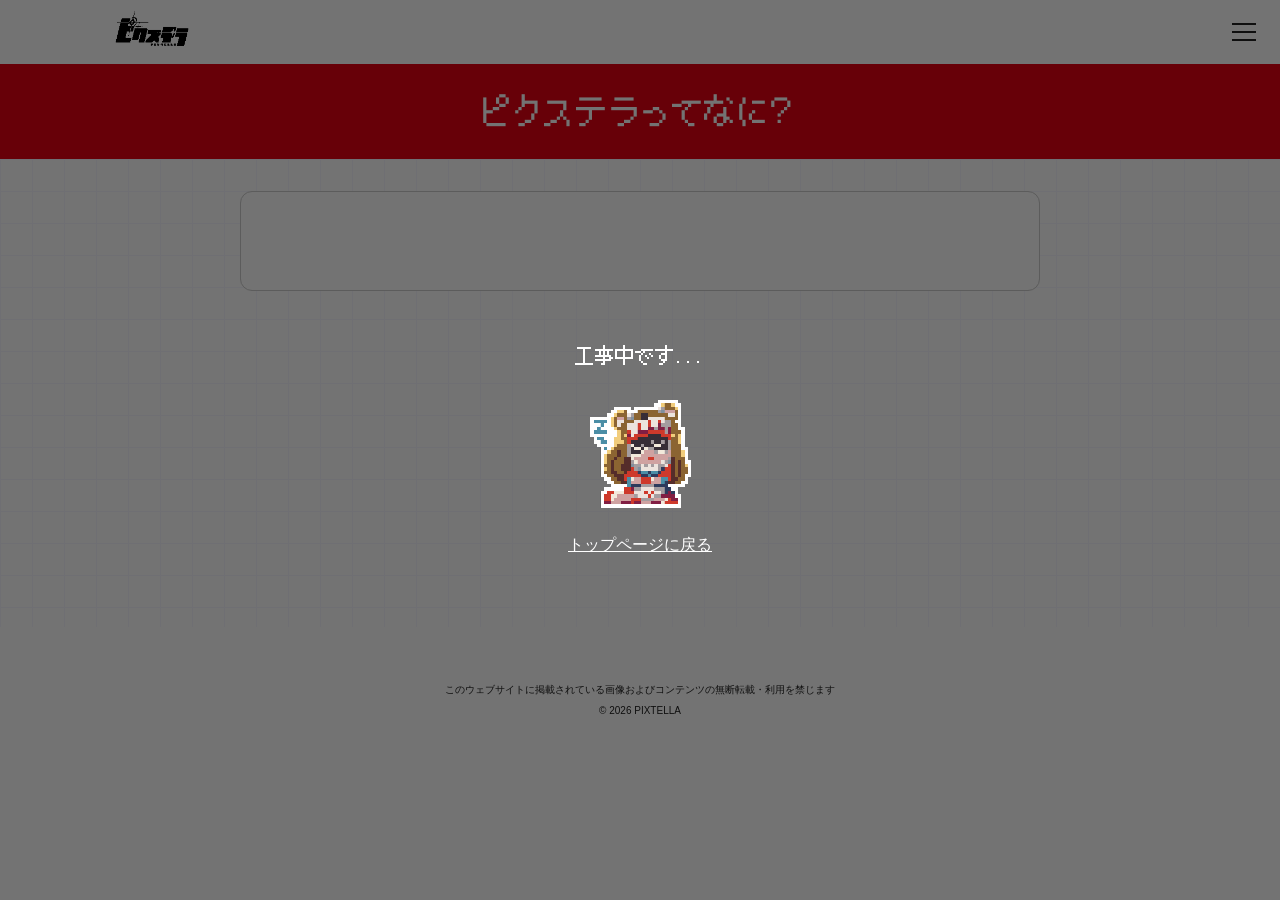
<file: ABOUT.html>
<!DOCTYPE html>
<html lang="ja">
<head>
  <meta charset="UTF-8">
  <meta name="viewport" content="width=device-width, initial-scale=1.0">
  <title>『PIXTELLA』公式サイト</title>
  <meta name="description" content="ボードゲーム『PIXTELLA』公式サイト">
  <link rel="canonical" href="https://pixtactica.github.io/.github.io/">
  <link rel="icon" type="image/x-icon" href="assets/images/favicon.ico">

  <meta property="og:title" content="ボードゲーム『PIXTELLA』公式サイト">
  <meta property="og:description" content="ボードゲーム『PIXTELLA』公式サイト">
  <meta property="og:url" content="https://pixtactica.github.io/.github.io/">
  <meta property="og:site_name" content="PIXTELLA">
  <meta property="og:type" content="website">
  <meta property="og:image" content="assets/images/logo_white.png">

  <meta name="twitter:card" content="summary_large_image">
  <meta name="twitter:title" content="ボードゲーム『PIXTELLA』公式サイト">
  <meta name="twitter:description" content="ボードゲーム『PIXTELLA』公式サイト">
  <meta name="twitter:image" content="assets/images/logo_white.png">

  <link rel="stylesheet" href="css/subpage.css">
  <script src="js/main.js" defer></script>
  <style>
    @keyframes shake {
      0% { transform: translate(0, 0) rotate(0deg); }
      20% { transform: translate(-3px, 2px) rotate(-2deg); }
      40% { transform: translate(3px, -2px) rotate(2deg); }
      60% { transform: translate(-2px, 1px) rotate(-1deg); }
      80% { transform: translate(2px, -1px) rotate(1deg); }
      100% { transform: translate(0, 0) rotate(0deg); }
    }
    .construction-char.is-shaking {
      animation: shake 0.25s ease-in-out;
    }
  </style>
</head>


<body>
    <div class="page-wrapper">

        <header class="site-header">
            <a class="site-logo" href="index.html">
                <img src="assets/images/logo_white.png" alt="PIXTELLA">
            </a>

            <button
                class="menu-toggle"
                id="menu-toggle"
                type="button"
                aria-label="メニューを開く"
                aria-expanded="false"
                aria-controls="sub-nav"
            >
                <span></span>
                <span></span>
                <span></span>
            </button>
        </header>

        <div class="page-title">
            <h1>ピクステラってなに？</h1>
        </div>

<main class="page-main">
    <div class="main-placeholder">
        
    </div>
</main>

        <footer class="site-footer">
            <small>
                <p>このウェブサイトに掲載されている画像およびコンテンツの無断転載・利用を禁じます</p>
                <p>© 2026 PIXTELLA</p>
            </small>
        </footer>

    </div>

    <div class="main_overlay" id="main-overlay"></div>

    <nav id="sub-nav" aria-label="サブメニュー" aria-hidden="true">


        <ul>
            <li><a href="index.html">スタートメニュー</a></li>
            <span>------</span>
            <li><a href="ABOUT.html">ピクステラってなに？◀</a></li>
            <li><a href="HOW_TO_PLAY.html">あそびかた</a></li>
            <li><a href="CONTACT.html">おといあわせ</a></li>
            <li><a href="QandA.html">おたすけ！ｽﾋﾟｶちゃん</a></li>
        </ul>
    </nav>

    <script src="js/sub-nav.js"></script>
        <!-- 工事中オーバーレイ -->
    <div class="construction-overlay" id="construction-overlay">
        <div class="construction-content">
            <p class="construction-text">工事中です...</p>
            <img src="assets/images/sleeping.png" alt="sleeping" class="construction-char" id="construction-char">
            <div class="anger-bubble" id="anger-bubble">
                <span class="anger-mark">💢</span>
            </div>
            <a href="index.html" class="back-link" style="color: #fff; text-decoration: underline;">トップページに戻る</a>
        </div>
    </div>

    <script src="js/sub-nav.js"></script>
    <script>
    (function() {
        const overlay = document.getElementById("construction-overlay");
        const char = document.getElementById("construction-char");
        const bubble = document.getElementById("anger-bubble");

        // オーバーレイが後ろのクリックを邪魔する（意図通り）
        // 文字は pointer-events: none なのでクリックできない
        // キャラクターは通常のクリックが可能

        let clickCount = 0;
        let bubbleTimer = null;
        let animTimer = null;

        char.addEventListener("click", function(e) {
            e.stopPropagation();
            clickCount++;

            // クリック時に一瞬振動
            char.classList.remove("is-shaking");
            void char.offsetWidth; // リフローしてアニメーションをリセット
            char.classList.add("is-shaking");
            setTimeout(function() {
                char.classList.remove("is-shaking");
            }, 250);

            if (clickCount >= 5) {
                showBubble();
            }

            clearTimeout(window._eggResetTimer);
            window._eggResetTimer = setTimeout(function() {
                clickCount = 0;
                hideBubble();
            }, 2000);
        });

        function showBubble() {
            bubble.classList.add("is-visible");
            startStopMotion();
        }

        function hideBubble() {
            bubble.classList.remove("is-visible");
            stopStopMotion();
        }

        // ストップモーション風アニメーション（0.5秒ごと微妙に動く）
        function startStopMotion() {
            stopStopMotion();
            let frame = 0;
            const bubbleOffsets = [
                { x: 0, y: 0, r: -2 },
                { x: 2, y: -1, r: 1 },
                { x: -1, y: 1, r: -1 },
                { x: 1, y: 0, r: 2 },
                { x: -2, y: -1, r: 0 },
                { x: 0, y: 1, r: -1 }
            ];
            const charOffsets = [
                { x: 0, y: 0, r: 0 },
                { x: -1, y: 1, r: 1 },
                { x: 1, y: -1, r: -1 },
                { x: 0, y: 0, r: 2 },
                { x: 1, y: 1, r: -1 },
                { x: -1, y: 0, r: 0 }
            ];
            animTimer = setInterval(function() {
                frame = (frame + 1) % bubbleOffsets.length;
                const b = bubbleOffsets[frame];
                const c = charOffsets[frame];
                bubble.style.transform = "translate(" + b.x + "px, " + b.y + "px) rotate(" + b.r + "deg)";
                char.style.transform = "translate(" + c.x + "px, " + c.y + "px) rotate(" + c.r + "deg)";
            }, 500);
        }

        function stopStopMotion() {
            if (animTimer) {
                clearInterval(animTimer);
                animTimer = null;
            }
            bubble.style.transform = "";
            char.style.transform = "";
        }
    })();
    </script>
</body>


</html>
</file>
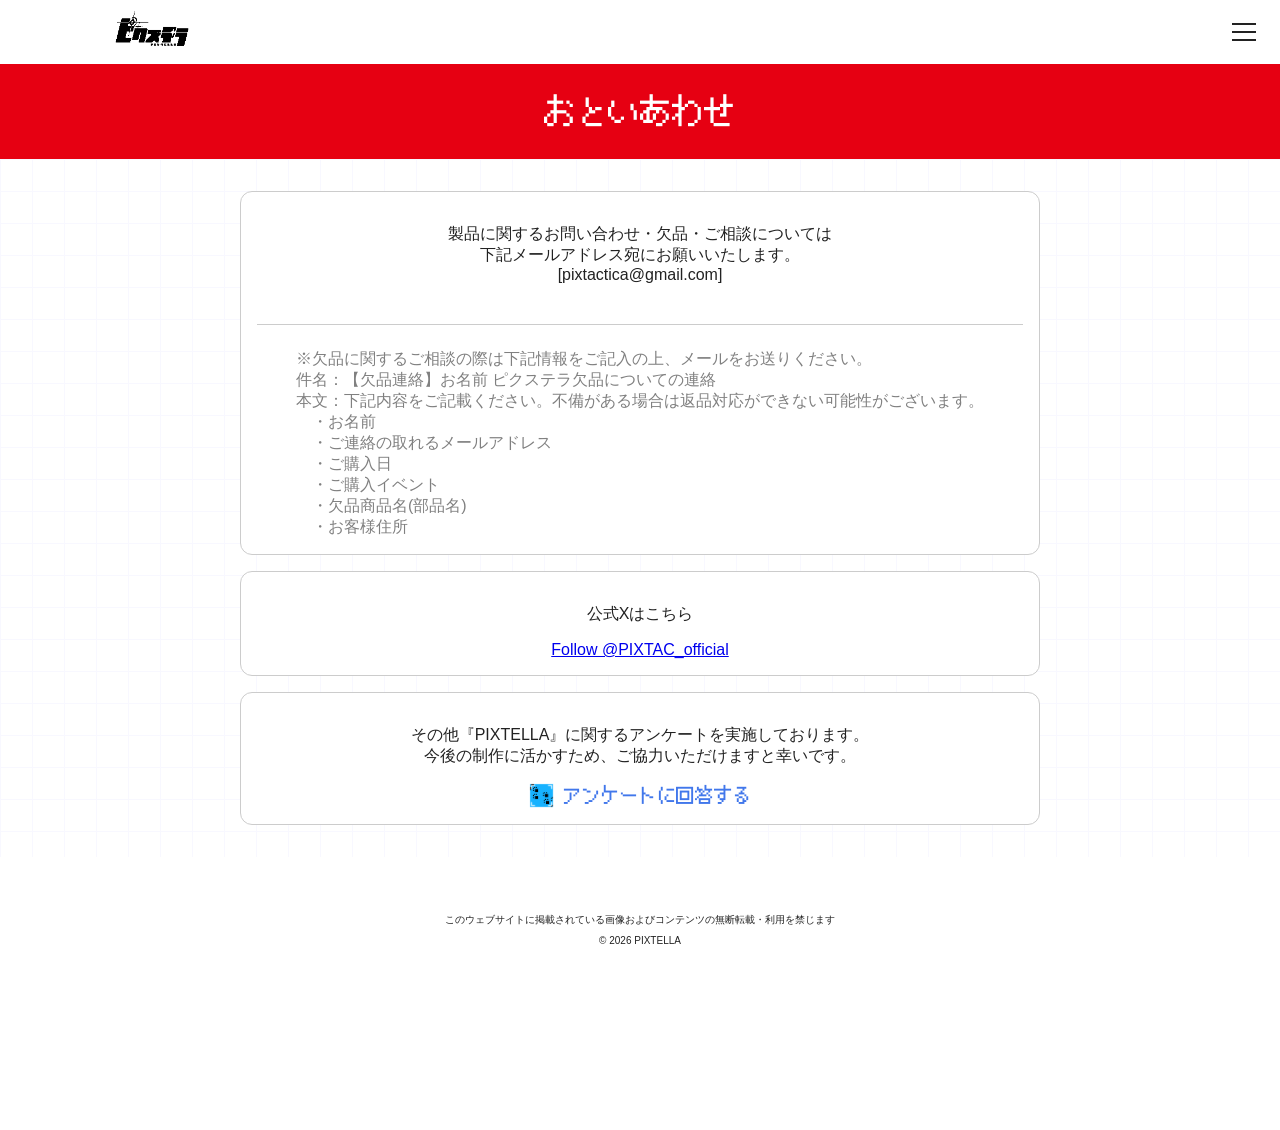
<file: CONTACT.html>
<!DOCTYPE html>
<html lang="ja">
<head>
  <meta charset="UTF-8">
  <meta name="viewport" content="width=device-width, initial-scale=1.0">
  <title>『PIXTELLA』公式サイト</title>
  <meta name="description" content="ボードゲーム『PIXTELLA』公式サイト">
  <link rel="canonical" href="https://pixtactica.github.io/.github.io/">
  <link rel="icon" type="image/x-icon" href="assets/images/favicon.ico">

  <meta property="og:title" content="ボードゲーム『PIXTELLA』公式サイト">
  <meta property="og:description" content="ボードゲーム『PIXTELLA』公式サイト">
  <meta property="og:url" content="https://pixtactica.github.io/.github.io/">
  <meta property="og:site_name" content="PIXTELLA">
  <meta property="og:type" content="website">
  <meta property="og:image" content="assets/images/logo_white.png">

  <meta name="twitter:card" content="summary_large_image">
  <meta name="twitter:title" content="ボードゲーム『PIXTELLA』公式サイト">
  <meta name="twitter:description" content="ボードゲーム『PIXTELLA』公式サイト">
  <meta name="twitter:image" content="assets/images/logo_white.png">

  <link rel="stylesheet" href="css/subpage.css">
  <script src="js/main.js" defer></script>
  <style>
    @keyframes shake {
      0% { transform: translate(0, 0) rotate(0deg); }
      20% { transform: translate(-3px, 2px) rotate(-2deg); }
      40% { transform: translate(3px, -2px) rotate(2deg); }
      60% { transform: translate(-2px, 1px) rotate(-1deg); }
      80% { transform: translate(2px, -1px) rotate(1deg); }
      100% { transform: translate(0, 0) rotate(0deg); }
    }
    .construction-char.is-shaking {
      animation: shake 0.25s ease-in-out;
    }

    /* X埋め込みの幅調整 */
    .twitter-timeline {
      max-width: 100%;
    }

    /* ツイッター埋め込みコンテナ */
    .twitter-container {
      position: relative;
      width: 100%;
      max-width: 500px;
      margin: 0 auto;
    }

    /* プレースホルダー */
    .twitter-placeholder {
      display: flex;
      flex-direction: column;
      align-items: center;
      justify-content: center;
      min-height: 400px;
      background: #1a1a2e;
      border: 1px solid #3d3d5c;
      border-radius: 12px;
      color: #e0e0e0;
      font-size: 0.95rem;
      gap: 1rem;
      transition: opacity 0.4s ease, visibility 0.4s ease;
    }

    .twitter-placeholder.is-hidden {
      opacity: 0;
      visibility: hidden;
      position: absolute;
      top: 0;
      left: 0;
      width: 100%;
    }

    /* ピナー */
    .spinner {
      width: 40px;
      height: 40px;
      border: 4px solid #3d3d5c;
      border-top-color: #00d1b2;
      border-radius: 50%;
      animation: spin 0.9s linear infinite;
    }

    @keyframes spin {
      to { transform: rotate(360deg); }
    }
  </style>
</head>

<body>
    <div class="page-wrapper">

        <header class="site-header">
            <a class="site-logo" href="index.html">
                <img src="assets/images/logo_white.png" alt="PIXTELLA">
            </a>

            <button
                class="menu-toggle"
                id="menu-toggle"
                type="button"
                aria-label="メニューを開く"
                aria-expanded="false"
                aria-controls="sub-nav"
            >
                <span></span>
                <span></span>
                <span></span>
            </button>
        </header>

        <div class="page-title">
            <h1>おといあわせ</h1>
        </div>

<main class="page-main">
    <div class="main-placeholder">
        <p>製品に関するお問い合わせ・欠品・ご相談については<br>下記メールアドレス宛にお願いいたします。<br>[pixtactica@gmail.com]</p>
<hr style="width:100%;border:none;border-top:1px solid #ccc;margin:1.5rem 0;">
<p style="color: grey; text-align: left; display: inline-block; margin: 0 auto;">※欠品に関するご相談の際は下記情報をご記入の上、メールをお送りください。<br>
件名：【欠品連絡】お名前 ピクステラ欠品についての連絡<br>
本文：下記内容をご記載ください。不備がある場合は返品対応ができない可能性がございます。<br>
　・お名前<br>
　・ご連絡の取れるメールアドレス<br>
　・ご購入日<br>
　・ご購入イベント<br>
　・欠品商品名(部品名)<br>
　・お客様住所</p>
</div>
    <div class="main-placeholder">
        <p>公式Xはこちら</p>

        <div class="twitter-container">
<a href="https://twitter.com/PIXTAC_official?ref_src=twsrc%5Etfw" class="twitter-follow-button" data-show-count="false" data-size="large">Follow @PIXTAC_official</a>
<script async src="https://platform.twitter.com/widgets.js" charset="utf-8"></script>
        </div>

</div>
    <div class="main-placeholder">
        <p>その他『PIXTELLA』に関するアンケートを実施しております。<br>今後の制作に活かすため、ご協力いただけますと幸いです。</p>
        <div class="contact-row">
            <img src="assets/images/icon_footstep.png" alt="" class="icon">
<a href="https://docs.google.com/forms/d/e/1FAIpQLSfds-ZZ6Qo2oNMKxr8H7KL8jyDxK2T6gph7GwvPeOSnlsC0Og/viewform?usp=publish-editor"  target="_blank" rel="noopener noreferrer" style="font-family:PixelMplus10-Regular; font-size: 1.2rem; color: #4177eb; text-decoration: none;">アンケートに回答する</a>        </div>
    </div>
</main>

        <footer class="site-footer">
            <small>
                <p>このウェブサイトに掲載されている画像およびコンテンツの無断転載・利用を禁じます</p>
                <p>© 2026 PIXTELLA</p>
            </small>
        </footer>

    </div>

    <div class="main_overlay" id="main-overlay"></div>

    <nav id="sub-nav" aria-label="サブメニュー" aria-hidden="true">
        <ul>
            <li><a href="index.html">スタートメニュー</a></li>
            <span>------</span>
            <li><a href="ABOUT.html">ピクステラってなに？</a></li>
            <li><a href="HOW_TO_PLAY.html">あそびかた</a></li>
            <li><a href="CONTACT.html">おといあわせ◀</a></li>
            <li><a href="QandA.html">おたすけ！ｽﾋﾟｶちゃん</a></li>
        </ul>
    </nav>

    <script src="js/sub-nav.js"></script>

</body>
</html>
</file>
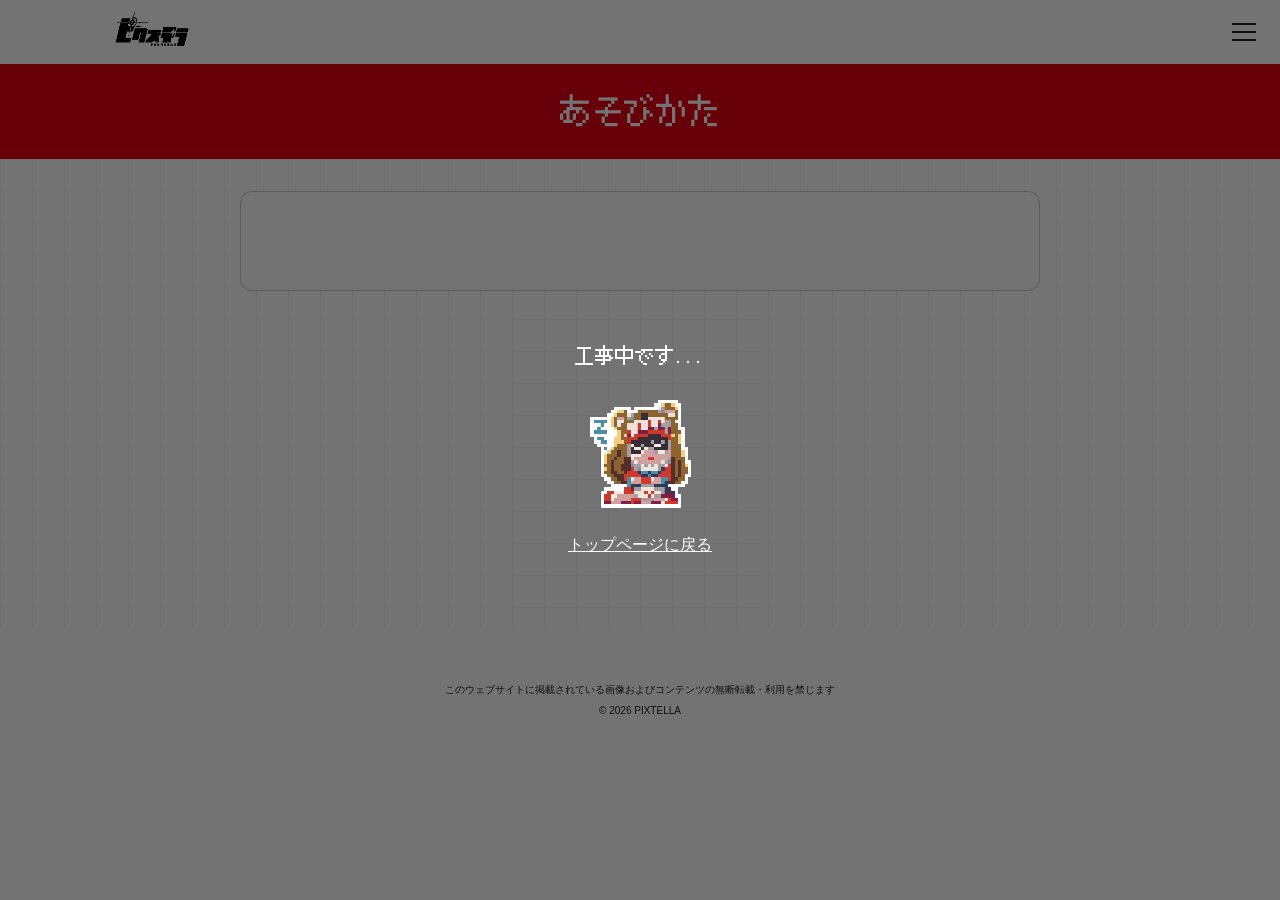
<file: HOW_TO_PLAY.html>
<!DOCTYPE html>
<html lang="ja">
<head>
  <meta charset="UTF-8">
  <meta name="viewport" content="width=device-width, initial-scale=1.0">
  <title>『PIXTELLA』公式サイト</title>
  <meta name="description" content="ボードゲーム『PIXTELLA』公式サイト">
  <link rel="canonical" href="https://pixtactica.github.io/.github.io/">
  <link rel="icon" type="image/x-icon" href="assets/images/favicon.ico">

  <meta property="og:title" content="ボードゲーム『PIXTELLA』公式サイト">
  <meta property="og:description" content="ボードゲーム『PIXTELLA』公式サイト">
  <meta property="og:url" content="https://pixtactica.github.io/.github.io/">
  <meta property="og:site_name" content="PIXTELLA">
  <meta property="og:type" content="website">
  <meta property="og:image" content="assets/images/logo_white.png">

  <meta name="twitter:card" content="summary_large_image">
  <meta name="twitter:title" content="ボードゲーム『PIXTELLA』公式サイト">
  <meta name="twitter:description" content="ボードゲーム『PIXTELLA』公式サイト">
  <meta name="twitter:image" content="assets/images/logo_white.png">

  <link rel="stylesheet" href="css/subpage.css">
  <script src="js/main.js" defer></script>
  <style>
    @keyframes shake {
      0% { transform: translate(0, 0) rotate(0deg); }
      20% { transform: translate(-3px, 2px) rotate(-2deg); }
      40% { transform: translate(3px, -2px) rotate(2deg); }
      60% { transform: translate(-2px, 1px) rotate(-1deg); }
      80% { transform: translate(2px, -1px) rotate(1deg); }
      100% { transform: translate(0, 0) rotate(0deg); }
    }
    .construction-char.is-shaking {
      animation: shake 0.25s ease-in-out;
    }
  </style>
</head>


<body>
    <div class="page-wrapper">

        <header class="site-header">
            <a class="site-logo" href="index.html">
                <img src="assets/images/logo_white.png" alt="PIXTELLA">
            </a>

            <button
                class="menu-toggle"
                id="menu-toggle"
                type="button"
                aria-label="メニューを開く"
                aria-expanded="false"
                aria-controls="sub-nav"
            >
                <span></span>
                <span></span>
                <span></span>
            </button>
        </header>

        <div class="page-title">
            <h1>あそびかた</h1>
        </div>

<main class="page-main">
    <div class="main-placeholder">
        
    </div>
</main>

        <footer class="site-footer">
            <small>
                <p>このウェブサイトに掲載されている画像およびコンテンツの無断転載・利用を禁じます</p>
                <p>© 2026 PIXTELLA</p>
            </small>
        </footer>

    </div>

    <div class="main_overlay" id="main-overlay"></div>

    <nav id="sub-nav" aria-label="サブメニュー" aria-hidden="true">


        <ul>
            <li><a href="index.html">スタートメニュー</a></li>
            <span>------</span>
            <li><a href="ABOUT.html">ピクステラってなに？</a></li>
            <li><a href="HOW_TO_PLAY.html">あそびかた◀</a></li>
            <li><a href="CONTACT.html">おといあわせ</a></li>
            <li><a href="QandA.html">おたすけ！ｽﾋﾟｶちゃん</a></li>
        </ul>
    </nav>

    <script src="js/sub-nav.js"></script>
        <!-- 工事中オーバーレイ -->
    <div class="construction-overlay" id="construction-overlay">
        <div class="construction-content">
            <p class="construction-text">工事中です...</p>
            <img src="assets/images/sleeping.png" alt="sleeping" class="construction-char" id="construction-char">
            <div class="anger-bubble" id="anger-bubble">
                <span class="anger-mark">💢</span>
            </div>
            <a href="index.html" class="back-link" style="color: #fff; text-decoration: underline;">トップページに戻る</a>
        </div>
    </div>

    <script src="js/sub-nav.js"></script>
    <script>
    (function() {
        const overlay = document.getElementById("construction-overlay");
        const char = document.getElementById("construction-char");
        const bubble = document.getElementById("anger-bubble");

        // オーバーレイが後ろのクリックを邪魔する（意図通り）
        // 文字は pointer-events: none なのでクリックできない
        // キャラクターは通常のクリックが可能

        let clickCount = 0;
        let bubbleTimer = null;
        let animTimer = null;

        char.addEventListener("click", function(e) {
            e.stopPropagation();
            clickCount++;

            // クリック時に一瞬振動
            char.classList.remove("is-shaking");
            void char.offsetWidth; // リフローしてアニメーションをリセット
            char.classList.add("is-shaking");
            setTimeout(function() {
                char.classList.remove("is-shaking");
            }, 250);

            if (clickCount >= 5) {
                showBubble();
            }

            clearTimeout(window._eggResetTimer);
            window._eggResetTimer = setTimeout(function() {
                clickCount = 0;
                hideBubble();
            }, 2000);
        });

        function showBubble() {
            bubble.classList.add("is-visible");
            startStopMotion();
        }

        function hideBubble() {
            bubble.classList.remove("is-visible");
            stopStopMotion();
        }

        // ストップモーション風アニメーション（0.5秒ごと微妙に動く）
        function startStopMotion() {
            stopStopMotion();
            let frame = 0;
            const bubbleOffsets = [
                { x: 0, y: 0, r: -2 },
                { x: 2, y: -1, r: 1 },
                { x: -1, y: 1, r: -1 },
                { x: 1, y: 0, r: 2 },
                { x: -2, y: -1, r: 0 },
                { x: 0, y: 1, r: -1 }
            ];
            const charOffsets = [
                { x: 0, y: 0, r: 0 },
                { x: -1, y: 1, r: 1 },
                { x: 1, y: -1, r: -1 },
                { x: 0, y: 0, r: 2 },
                { x: 1, y: 1, r: -1 },
                { x: -1, y: 0, r: 0 }
            ];
            animTimer = setInterval(function() {
                frame = (frame + 1) % bubbleOffsets.length;
                const b = bubbleOffsets[frame];
                const c = charOffsets[frame];
                bubble.style.transform = "translate(" + b.x + "px, " + b.y + "px) rotate(" + b.r + "deg)";
                char.style.transform = "translate(" + c.x + "px, " + c.y + "px) rotate(" + c.r + "deg)";
            }, 500);
        }

        function stopStopMotion() {
            if (animTimer) {
                clearInterval(animTimer);
                animTimer = null;
            }
            bubble.style.transform = "";
            char.style.transform = "";
        }
    })();
    </script>
</body>


</html>
</file>
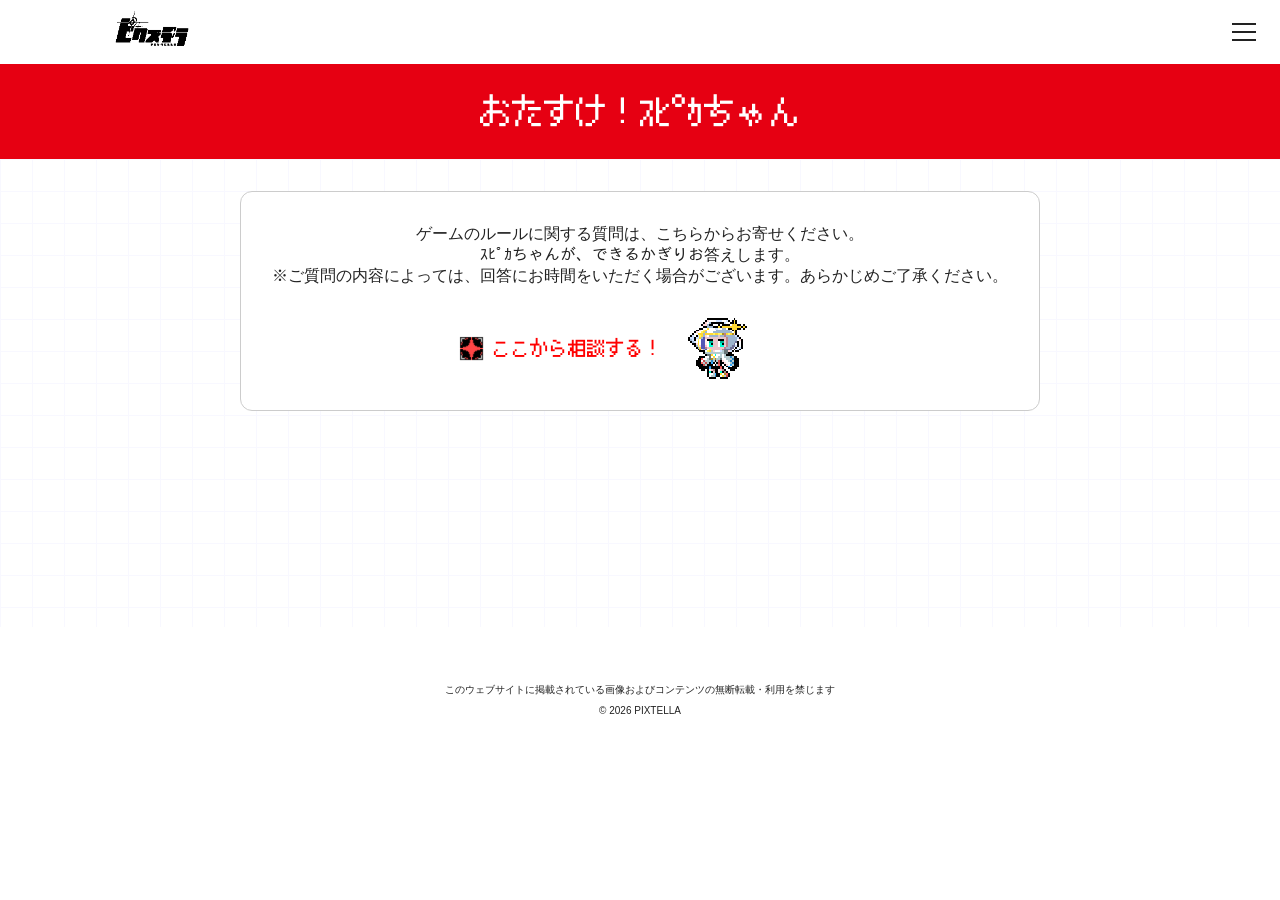
<file: QandA.html>
<!DOCTYPE html>
<html lang="ja">
<head>
  <meta charset="UTF-8">
  <meta name="viewport" content="width=device-width, initial-scale=1.0">
  <title>『PIXTELLA』公式サイト</title>
  <meta name="description" content="ボードゲーム『PIXTELLA』公式サイト">
  <link rel="canonical" href="https://pixtactica.github.io/.github.io/">
  <link rel="icon" type="image/x-icon" href="assets/images/favicon.ico">

  <meta property="og:title" content="ボードゲーム『PIXTELLA』公式サイト">
  <meta property="og:description" content="ボードゲーム『PIXTELLA』公式サイト">
  <meta property="og:url" content="https://pixtactica.github.io/.github.io/">
  <meta property="og:site_name" content="PIXTELLA">
  <meta property="og:type" content="website">
  <meta property="og:image" content="assets/images/logo_white.png">

  <meta name="twitter:card" content="summary_large_image">
  <meta name="twitter:title" content="ボードゲーム『PIXTELLA』公式サイト">
  <meta name="twitter:description" content="ボードゲーム『PIXTELLA』公式サイト">
  <meta name="twitter:image" content="assets/images/logo_white.png">

  <link rel="stylesheet" href="css/subpage.css">
  <script src="js/main.js" defer></script>
  <style>
    @keyframes shake {
      0% { transform: translate(0, 0) rotate(0deg); }
      20% { transform: translate(-3px, 2px) rotate(-2deg); }
      40% { transform: translate(3px, -2px) rotate(2deg); }
      60% { transform: translate(-2px, 1px) rotate(-1deg); }
      80% { transform: translate(2px, -1px) rotate(1deg); }
      100% { transform: translate(0, 0) rotate(0deg); }
    }
    .construction-char.is-shaking {
      animation: shake 0.25s ease-in-out;
    }

    /* 右寄り配置用のコンテナ */
    .spica-container {
        position: relative;
        display: inline-block;
        margin-left: auto;
        margin-right: 20px;
        width: fit-content;
    }
  </style>
</head>


<body>
    <div class="page-wrapper">

        <header class="site-header">
            <a class="site-logo" href="index.html">
                <img src="assets/images/logo_white.png" alt="PIXTELLA">
            </a>

            <button
                class="menu-toggle"
                id="menu-toggle"
                type="button"
                aria-label="メニューを開く"
                aria-expanded="false"
                aria-controls="sub-nav"
            >
                <span></span>
                <span></span>
                <span></span>
            </button>
        </header>

        <div class="page-title">
            <h1>おたすけ！ｽﾋﾟｶちゃん</h1>
        </div>
<main class="page-main">
    <div class="main-placeholder">
        <p>ゲームのルールに関する質問は、こちらからお寄せください。<br>
            ｽﾋﾟｶちゃんが、できるかぎりお答えします。<br>
        ※ご質問の内容によっては、回答にお時間をいただく場合がございます。あらかじめご了承ください。</p>

<div class="contact-row">
    <img src="assets/images/icon_spicar.png" alt="" class="icon">
    <a href="https://docs.google.com/forms/d/e/1FAIpQLSdoR8-NjV3Ppt4iqPrzgVGEG-kKayytfBFfqjbCzdWmI8MafQ/viewform?usp=dialog" target="_blank" rel="noopener noreferrer" style="font-family:PixelMplus10-Regular; font-size: 1.2rem; color: #ff0000; text-decoration: none;">ここから相談する！</a>
    
    <!-- スピカちゃんのコンテナ（右寄り） -->
    <div class="spica-container">
        <img src="assets/images/spica_mini.png" alt="ｽﾋﾟｶだよー" class="construction-char" id="construction-char" style="display: block; width: 130px; max-width: 70%; height: auto; visibility: visible; opacity: 1; cursor: pointer;">
    </div>
</div>   
 </div>
</main>

        <footer class="site-footer">
            <small>
                <p>このウェブサイトに掲載されている画像およびコンテンツの無断転載・利用を禁じます</p>
                <p>© 2026 PIXTELLA</p>
            </small>
        </footer>

    </div>

    <div class="main_overlay" id="main-overlay"></div>

    <nav id="sub-nav" aria-label="サブメニュー" aria-hidden="true">
        <ul>
            <li><a href="index.html">スタートメニュー</a></li>
            <span>------</span>
            <li><a href="ABOUT.html">ピクステラってなに？</a></li>
            <li><a href="HOW_TO_PLAY.html">あそびかた</a></li>
            <li><a href="CONTACT.html">おといあわせ</a></li>
            <li><a href="QandA.html">おたすけ！ｽﾋﾟｶちゃん◀</a></li>
        </ul>
    </nav>

    <script src="js/sub-nav.js"></script>
    <script>
    (function() {
        const char = document.getElementById("construction-char");

        let clickCount = 0;
        let animTimer = null;

        char.addEventListener("click", function(e) {
            e.stopPropagation();
            clickCount++;

            // クリック時に一瞬振動
            char.classList.remove("is-shaking");
            void char.offsetWidth; // リフローしてアニメーションをリセット
            char.classList.add("is-shaking");
            setTimeout(function() {
                char.classList.remove("is-shaking");
            }, 250);

            if (clickCount >= 5) {
                startStopMotion();
            }

            clearTimeout(window._eggResetTimer);
            window._eggResetTimer = setTimeout(function() {
                clickCount = 0;
                stopStopMotion();
            }, 2000);
        });

        // ストップモーション風アニメーション（0.5秒ごと微妙に動く）
        function startStopMotion() {
            stopStopMotion();
            let frame = 0;
            const charOffsets = [
                { x: 0, y: 0, r: 0 },
                { x: -1, y: 1, r: 1 },
                { x: 1, y: -1, r: -1 },
                { x: 0, y: 0, r: 2 },
                { x: 1, y: 1, r: -1 },
                { x: -1, y: 0, r: 0 }
            ];
            animTimer = setInterval(function() {
                frame = (frame + 1) % charOffsets.length;
                const c = charOffsets[frame];
                char.style.transform = "translate(" + c.x + "px, " + c.y + "px) rotate(" + c.r + "deg)";
            }, 500);
        }

        function stopStopMotion() {
            if (animTimer) {
                clearInterval(animTimer);
                animTimer = null;
            }
            char.style.transform = "";
        }
    })();
    </script>
</body>
</html>
</file>
<file: css/subpage.css>
/* ---------- ベース ---------- */
@font-face {
  font-family: "PixelMplus10-Regular";
  src: url("../assets/fonts/PixelMplus10-Regular.ttf") format("truetype");
  font-display: swap;
}
@font-face {
  font-family: "NotoSansJP";
  src: url("../assets/fonts/NotoSansJP-Regular.ttf") format("truetype");
  font-weight: 400;
  font-style: normal;
  font-display: swap;
}
* {
  box-sizing: border-box;
}

html,
body {
  margin: 0;
  min-height: 100%;
}

body {
  color: #222;
  background: #fff;
  /* メインのフォントを Noto Sans 系に */
  font-family: "Noto Sans JP", "Hiragino Kaku Gothic ProN", "Hiragino Sans", Meiryo, sans-serif;
}

.page-wrapper {
  min-height: 100vh;
  display: flex;
  flex-direction: column;
  overflow-wrap: anywhere;
}

/* ---------- ヘッダー ---------- */
.site-header {
  position: relative;
  height: auto;
  flex: 0 0 auto;
  padding: 0.75rem 2rem;
  display: flex;
  align-items: center;
  justify-content: flex-end;
  z-index: 110;
}

.site-logo {
  position: absolute;
  left: 12%;
  top: 50%;
  transform: translate(-50%, -50%);
  display: block;
  line-height: 0;
}

.site-logo img {
  display: block;
  width: auto;
  height: auto;
  max-width: min(60vw, 240px);
  max-height: 4rem;
  object-fit: contain;
}

/* ---------- ハンバーガー兼クローズボタン ---------- */
.menu-toggle {
  position: relative;
  z-index: 130;
  flex-shrink: 0;
  display: flex;
  flex-direction: column;
  justify-content: center;
  align-items: center;
  gap: 6px;
  width: 40px;
  height: 40px;
  padding: 8px;
  border: none;
  background: transparent;
  cursor: pointer;
}

.menu-toggle span {
  display: block;
  width: 100%;
  height: 2px;
  background: #222;
  transition: transform 0.3s ease, opacity 0.3s ease;
}

/* バツ印に変形 */
.menu-toggle.is-active span:nth-child(1) {
  transform: translateY(8px) rotate(45deg);
}

.menu-toggle.is-active span:nth-child(2) {
  opacity: 0;
}

.menu-toggle.is-active span:nth-child(3) {
  transform: translateY(-8px) rotate(-45deg);
}

/* ---------- ページタイトル ---------- */
.page-title {
  padding: 30px 3rem;
  background: #e60012;
  color: #fff;
}

.page-title h1 {
  margin: 0;
  text-align: center;
  /* PixelMplus を維持 */
  font-family: "PixelMplus10-Regular", monospace;
  font-size: 2rem;
  font-weight: normal;
}

/* ---------- メインコンテンツ ---------- */
.page-main {
  flex: 1;
  min-height: 20rem;
  padding: 2rem;
  display: flex;
  flex-direction: column;
  align-items: center;
  justify-content: flex-start;
  gap: 1rem;
  background-color: #fff;
  background-image:
    linear-gradient(to right, #f8f8ff 1px, transparent 1px),
    linear-gradient(to bottom, #f8f8ff 1px, transparent 1px);
  background-size: 32px 32px;
}

.main-placeholder {
  width: 100%;
  max-width: 800px;
  min-height: 100px;
  padding: 1rem;
  display: flex;
  flex-direction: column;
  align-items: center;
  justify-content: center;
  text-align: center;
  border: 1px solid #ccc;
  border-radius: 12px;
  background: #fff;
}

.contact-row {
  display: flex;
  align-items: center;
  gap: 0.5rem;
}

.icon {
  width: 25px;
  height: 25px;
  object-fit: contain;
  flex-shrink: 0;
}

/* ---------- フッター ---------- */
.site-footer {
  margin-top: 2rem;
  margin-bottom: 10rem;
  padding: 1rem 2rem;
  text-align: center;
  font-size: 0.75rem;
}

.site-footer img {
  width: 24px;
  height: 24px;
  object-fit: contain;
}

.site-footer p {
  margin: 0.5rem 0;
}

/* ---------- オーバーレイ ---------- */
.main_overlay {
  position: fixed;
  inset: 0;
  z-index: 100;
  background: rgba(0, 0, 0, 0.45);
  opacity: 0;
  visibility: hidden;
  pointer-events: none;
  transition: opacity 0.3s ease, visibility 0.3s ease;
}

.main_overlay.is-active {
  opacity: 1;
  visibility: visible;
  pointer-events: auto;
}

/* ---------- サブメニュー ---------- */
#sub-nav {
  position: fixed;
  top: 0;
  right: 0;
  width: 240px;
  height: 100vh;
  height: 100dvh;
  z-index: 120;
  background-color: #fff;
  background-image:
    linear-gradient(to right, #f8f8ff 1px, transparent 1px),
    linear-gradient(to bottom, #f8f8ff 1px, transparent 1px);
  background-size: 32px 32px;
  transform: translateX(100%);
  transition: transform 0.3s ease;
  border-left: 4px solid #222;
  outline: 4px solid #222;
  outline-offset: -4px;
}

#sub-nav.is-open {
  transform: translateX(0);
}

#sub-nav ul {
  list-style: none;
  margin: 0;
  padding: 7rem 1.5rem 2rem;
  /* PixelMplus を維持 */
  font-family: "PixelMplus10-Regular", monospace;
  font-size: 1rem;
}

#sub-nav li {
  margin: 0;
}

#sub-nav a {
  display: block;
  padding: 1rem 0;
  color: #222;
  text-decoration: none;
  transition: color 0.15s ease;
}

#sub-nav a:hover,
#sub-nav a:focus-visible {
  color: #999;
}

/* ---------- 工事中オーバーレイ ---------- */
.construction-overlay {
  position: fixed;
  inset: 0;
  z-index: 1000;
  background: rgba(0, 0, 0, 0.55);
  display: flex;
  align-items: center;
  justify-content: center;
}

.construction-content {
  display: flex;
  flex-direction: column;
  align-items: center;
  gap: 1.5rem;
  position: relative;
}

.construction-text {
  margin: 0;
  /* PixelMplus を維持 */
  font-family: "PixelMplus10-Regular", monospace;
  font-size: 1.25rem;
  color: #fff;
  pointer-events: none;
  user-select: none;
}

.construction-char {
  width: 120px;
  height: auto;
  cursor: pointer;
  image-rendering: pixelated;
}

/* ---------- 怒り吹き出し ---------- */
.anger-bubble {
  position: absolute;
  top: -3rem;
  right: -2rem;
  background: #fff;
  border-radius: 8px;
  padding: 0.5rem 1rem;
  opacity: 0;
  visibility: hidden;
  transition: opacity 0.2s ease, visibility 0.2s ease;
}

.anger-bubble::after {
  content: "";
  position: absolute;
  bottom: -10px;
  left: 20px;
  width: 0;
  height: 0;
  border-left: 8px solid transparent;
  border-right: 8px solid transparent;
  border-top: 10px solid #ffffff;
}

.anger-bubble.is-visible {
  opacity: 1;
  visibility: visible;
}

.anger-mark {
  font-size: 1.5rem;
  display: block;
  line-height: 1;
  /* PixelMplus を維持 */
  font-family: "PixelMplus10-Regular", monospace;
}

/* ---------- スマートフォン ---------- */
@media (max-width: 100rem) {
  .site-header,
  .page-title,
  .page-main,
  .site-footer {
    padding-right: 1rem;
    padding-left: 1rem;
  }
}
</file>
